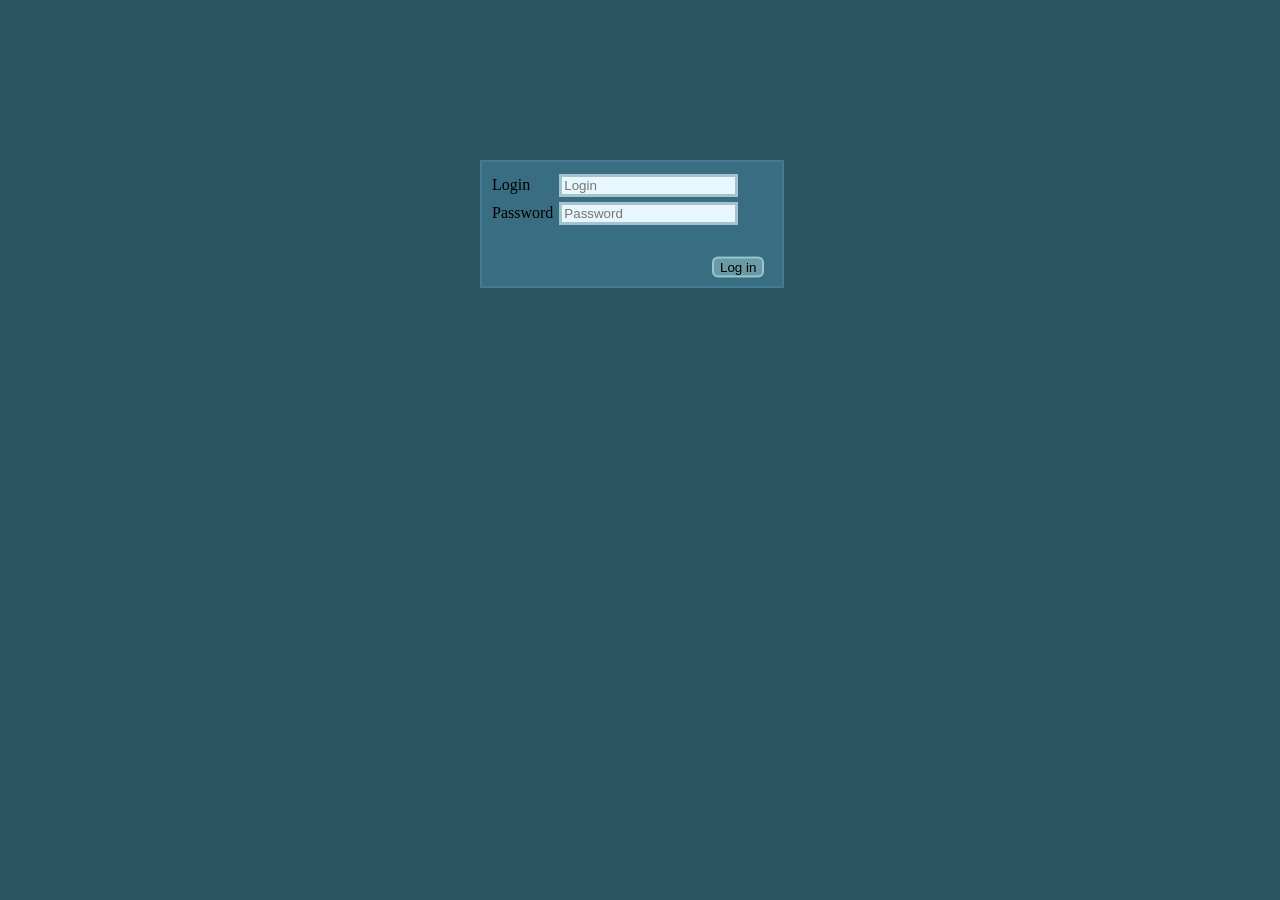
<file: templates/index.html>
<!doctype html>
<html>
    <head>
        <meta charset="utf-8"/>
        <title>Тестовая страница</title>
        <link rel="stylesheet" href="style.css">
        
    </head>
    <body class="b-login">
    <main class="m-login">
        <div class="div-login">
            <label style="display: block; padding-top: 2px ;">Login </style><input style="margin-left:25px ;" type="text" id="login" name="q" placeholder="Login" /></label>
            <label style="display: block; padding-top: 5px ">Password<input style="margin-left:6px;" type="Password" id="password" name="q" placeholder="Password" /></label>
            <button style="margin-left: 0;margin-right: auto;" class="btn-m-login">Log in</button>
        </div>
        <p id="massage"></p>
        <script src="login.js"></script>
    </main>
    </body>
</html>
</file>
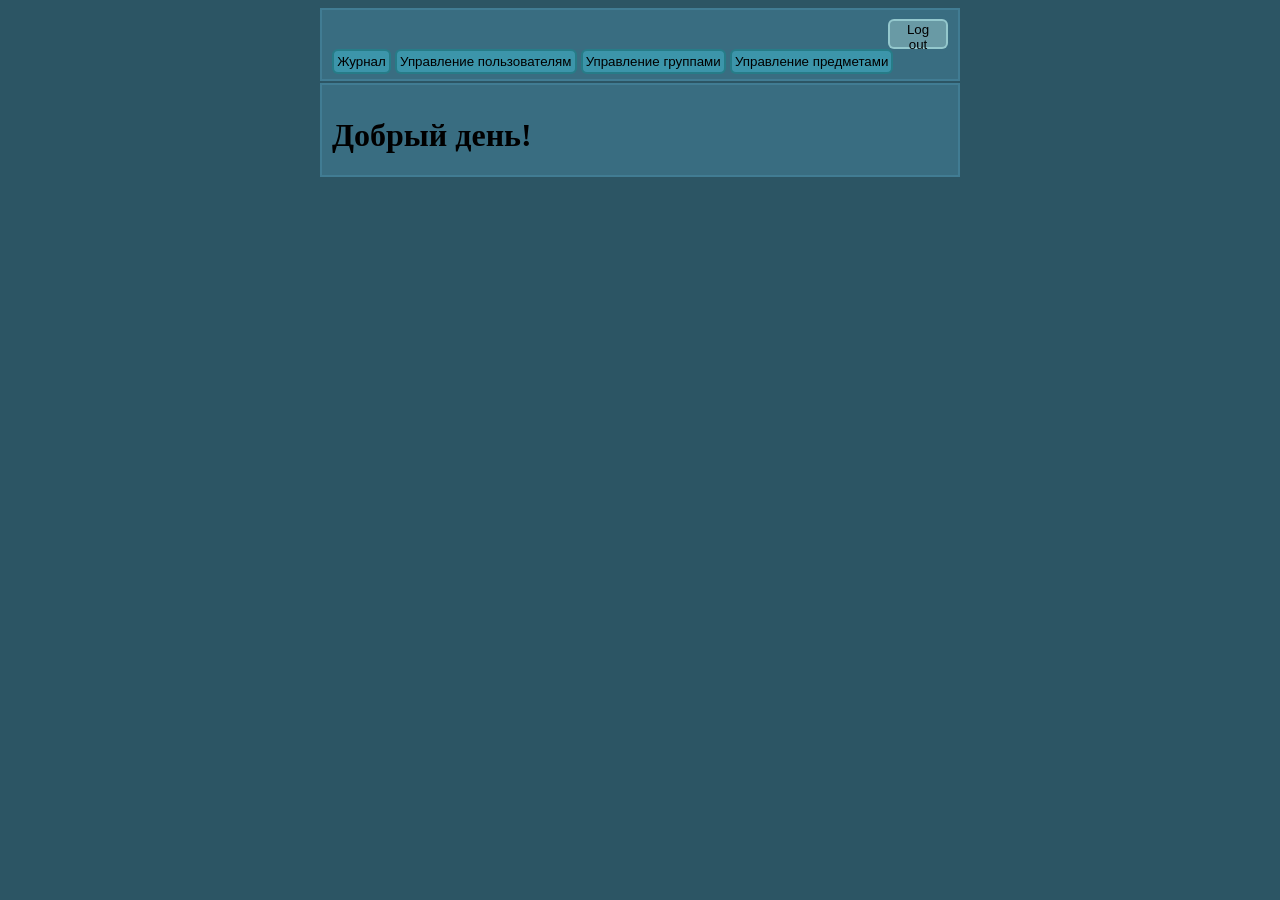
<file: templates/admin.html>
<!doctype html>
<html>
    <head>
        <meta charset="utf-8"/>
        <title>Тестовая страница</title>
        <link rel="stylesheet" href="style.css">
    </head>
    <body>
    <nav>
        <button class="btn-nav-log-out" id="btn-log-out" style="display: block;">Log out</button>
        <button class="btn-nav" id="btn-nav-journal">Журнал</button>
        <button class="btn-nav" id="btn-nav-users">Управление пользователям</button>
        <button class="btn-nav" id="btn-nav-subjects" >Управление группами</button>
        <button class="btn-nav" id="btn-nav-subjects">Управление предметами</button>
        <script src="admin_btn_nav.js"></script>
    </nav>
    <main><h1>Добрый день!</h1></main>
    </body>
</html>
</file>
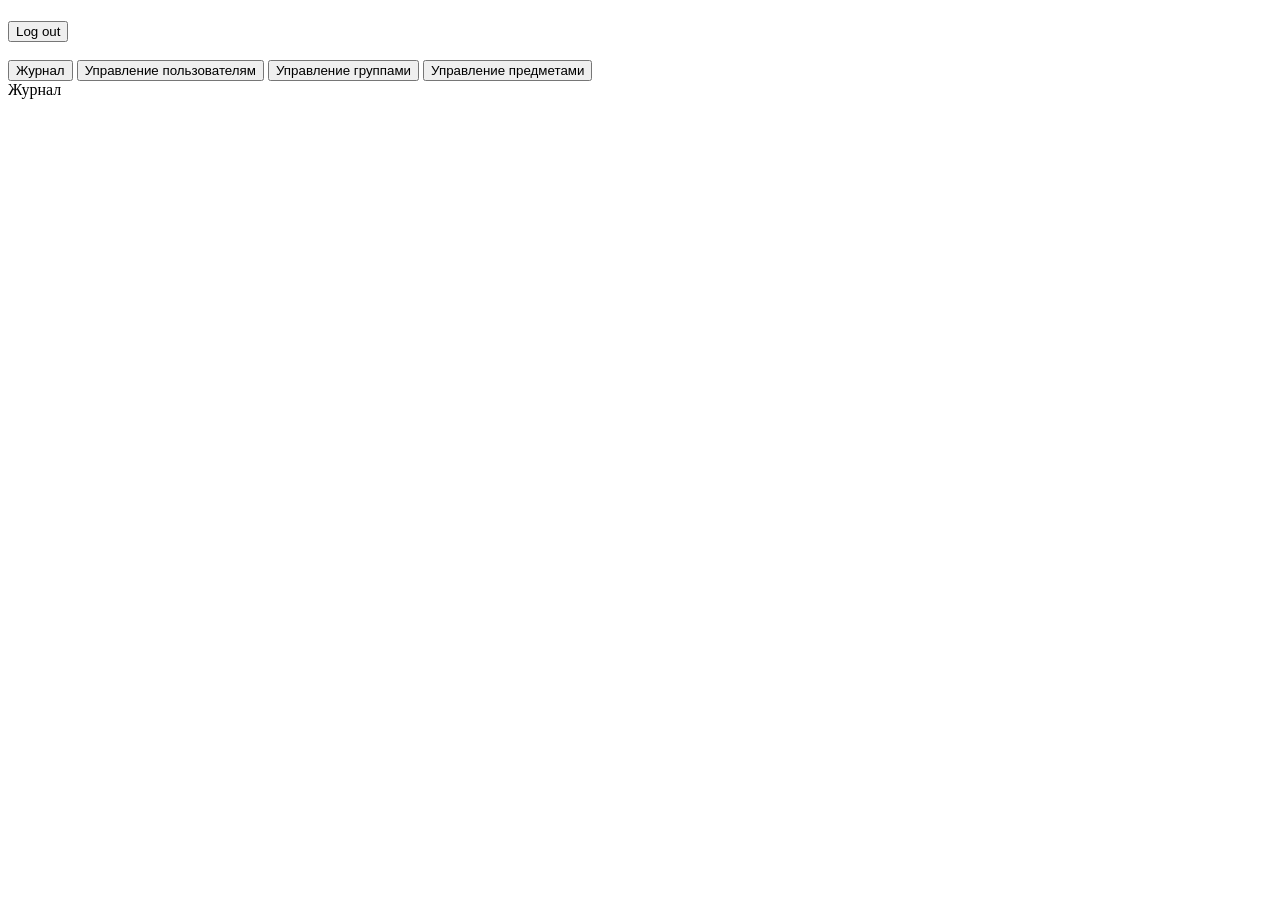
<file: templates/admin_journals.html>
<!doctype html>
<html>
    <head>
        <meta charset="utf-8"/>
        <title>Тестовая страница</title>
    </head>
    <body>
    <nav>
        <h3><button id="btn-log-out">Log out</button></h3>
        <button id="btn-nav-journal">Журнал</button>
        <button id="btn-nav-users">Управление пользователям</button>
        <button id="btn-nav-groups">Управление группами</button>
        <button id="btn-nav-subjects">Управление предметами</button>
        <script src="admin_btn_nav.js"></script>
    </nav>
    <main>Журнал
        <script src="admin_journals.js"></script>
    </main>
    </body>
</html>
</file>
<file: templates/style.css>
nav {   
    border: 2px solid rgba(77, 150, 176, 0.377);
    background-color: rgba(77, 150, 176, 0.377);
    padding-left: 10px ;
    padding-top: 5px;
    padding-bottom: 5px;
    
}

td {
   padding: 6px; 
   border: 2px solid rgba(88, 131, 131, 0.467);
   border-radius: 5%;
   background-color: rgba(246, 246, 246, 0.629);
   margin: auto;
   color: rgb(5, 40, 59);
}

.nav-admin {
    background-color: rgba(77, 150, 176, 0.377);
    padding-left: 10px ;
    padding-bottom: 8px;

}
.btn-nav {
    border-radius: 0.375rem;
    padding: 0.5%;
    border: 2px solid rgba(14, 98, 98, 0.467);
    background-color: rgba(66, 214, 240, 0.377);
    color: rgb(0, 0, 0);
}
.btn-nav-log-out {
    margin-left: auto;
    margin-top: 4px;
    margin-right: 10px;
    width: 60px;
    height: 30px;
    border-radius: 0.375rem;
    border: 2px solid rgba(197, 253, 253, 0.467);
    background-color: rgba(160, 205, 205, 0.467);
}
.btn-nav-log-out:hover{
    background-color: rgba(14, 98, 98, 0.467) ;
    border-color: rgba(66, 214, 240, 0.377);
    color: black;
    transition: background-color 0.15s ease-in-out;
    transition: border-color 0.25s ease-in-out;
}
.switcher {
    margin-top: 1px;
    margin-left: 2px;
    margin-bottom: 1px;
    border-radius: 0.375rem;
    border: 2px solid rgba(14, 98, 98, 0.467);
    background-color: rgba(66, 214, 240, 0.377);
}
.btn-m-options{
    border-radius: 0.375rem;
    border: 2px solid rgba(197, 253, 253, 0.467);
    background-color: rgba(160, 205, 205, 0.467);
}
.btn-m-options:hover{
    background-color: rgba(14, 98, 98, 0.467) ;
    border-color: rgba(66, 214, 240, 0.377);
    color: black;
    transition: background-color 0.15s ease-in-out;
    transition: border-color 0.25s ease-in-out;
}
.switcher:hover{
    background-color: rgba(14, 98, 98, 0.467) ;
    border-color: rgba(66, 214, 240, 0.377);
    color: black;
    transition: background-color 0.15s ease-in-out;
    transition: border-color 0.25s ease-in-out;
}
.cancel{
    border-radius: 0.375rem;
    border: 2px solid rgba(197, 253, 253, 0.467);
    background-color: rgba(160, 205, 205, 0.467);
}
.cancel:hover{
    background-color: rgba(14, 98, 98, 0.467) ;
    border-color: rgba(66, 214, 240, 0.377);
    color: black;
    transition: background-color 0.15s ease-in-out;
    transition: border-color 0.25s ease-in-out;
}
select:hover {
    background-color: rgba(14, 98, 98, 0.467) ;
    border-color: rgba(66, 214, 240, 0.377);
    color: black;
    transition: background-color 0.15s ease-in-out;
    transition: border-color 0.25s ease-in-out;
}
.btn-nav:hover{
    background-color: rgba(14, 98, 98, 0.467) ;
    border-color: rgba(66, 214, 240, 0.377);
    color: black;
    transition: background-color 0.15s ease-in-out;
    transition: border-color 0.25s ease-in-out;
}
main {
    background-color:rgba(77, 150, 176, 0.377);
    border: 2px solid rgba(77, 150, 176, 0.377);
    padding-top: 10px;
    padding-left: 10px;
    padding-right: 10px;
    margin-top: 2px;
}

select {
    background-color: rgb(244, 242, 238);
    border-radius: 0.375rem;
}
body {
    background-color:  rgb(44, 85, 100);
    margin-left: 25%;
    margin-right: 25%;
  
    
}
.div-journal {
    border: 2px solid rgba(77, 150, 176, 0.377);
    padding: 10px;
    margin-top: 2px;
}

table {
    padding-top: 10px;
    padding-bottom: 10px;
}

input {
    border: 3px solid rgba(56, 110, 129, 0.377);
    background-color: rgb(231, 247, 253);
}


.m-login{
    height: 114px;
    width: 280px;
    margin-top: 25%;
    margin-left: 25%;
    margin-right: 390px;
    position: relative;
}
.btn-m-login{
    border-radius: 0.375rem;
    border: 2px solid rgba(197, 253, 253, 0.467);
    background-color: rgba(160, 205, 205, 0.467);
     position: absolute;
    left: 230px;            
    top: 105px;           
    transform: translateY(-50%);

}

.btn-m-login:hover {
    background-color: rgba(14, 98, 98, 0.467) ;
    border-color: rgba(66, 214, 240, 0.377);
    color: black;
    transition: background-color 0.15s ease-in-out;
    transition: border-color 0.25s ease-in-out;

}
.from-group{
    padding-top: 2px;
    
}
.btn-delete-x{
    color: red;
    background-color: rgba(240, 248, 255, 0);
    border-color: rgba(66, 214, 240, 0);
}
.btn-delete-x:hover{
    color: rgb(132, 0, 0);
    
}
.delete-cell{
    background-color: rgba(240, 248, 255, 0);
    border-color: rgba(66, 214, 240, 0);
}
.current-op{
    border-radius: 0.375rem;
    padding: 0.5%;
    background-color: rgba(14, 98, 98, 0.467) ;
    border-color: rgba(66, 214, 240, 0.377);
    color: black;
}
</file>
